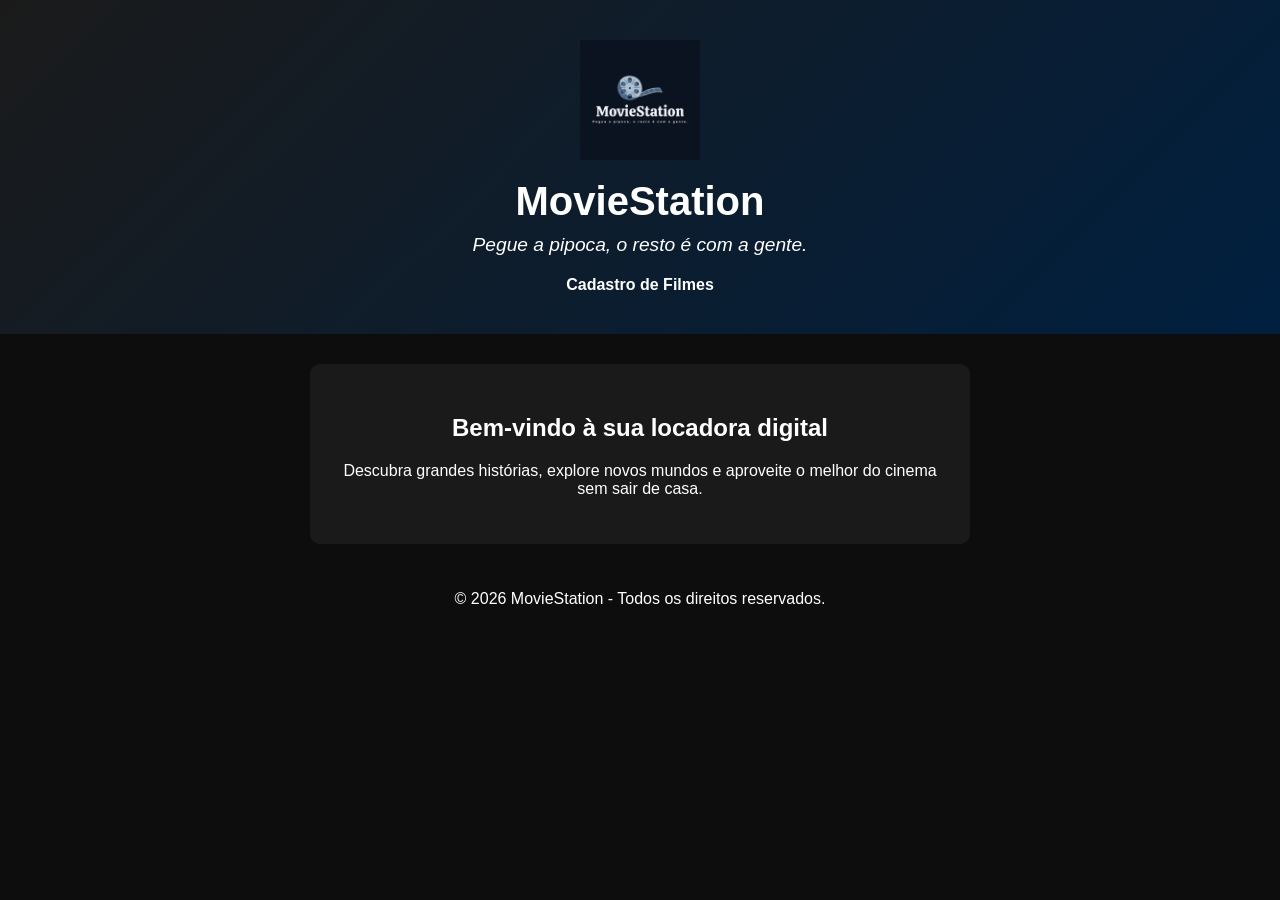
<file: index.html>
<!DOCTYPE html>
<html lang="pt-BR">
<head>
    <meta charset="UTF-8">
    <title>MovieStation - Home</title>
    <link rel="stylesheet" href="style.css">
</head>
<body>
    <header class="hero">
        <!-- Aqui você coloca a logo -->
        <div class="logo">
            <img src="MovieStation.png" alt="Logo MovieStation">
        </div>
        <h1>MovieStation</h1>
        <p class="slogan">Pegue a pipoca, o resto é com a gente.</p>
        <nav>
            <a href="index2.html">Cadastro de Filmes</a>
        </nav>
    </header>

    <main>
        <section class="intro">
            <h2>Bem-vindo à sua locadora digital</h2>
            <p>Descubra grandes histórias, explore novos mundos e aproveite o melhor do cinema sem sair de casa.</p>
        </section>
    </main>

    <footer>
        <p>&copy; 2026 MovieStation - Todos os direitos reservados.</p>
    </footer>
</body>
</html>
</file>
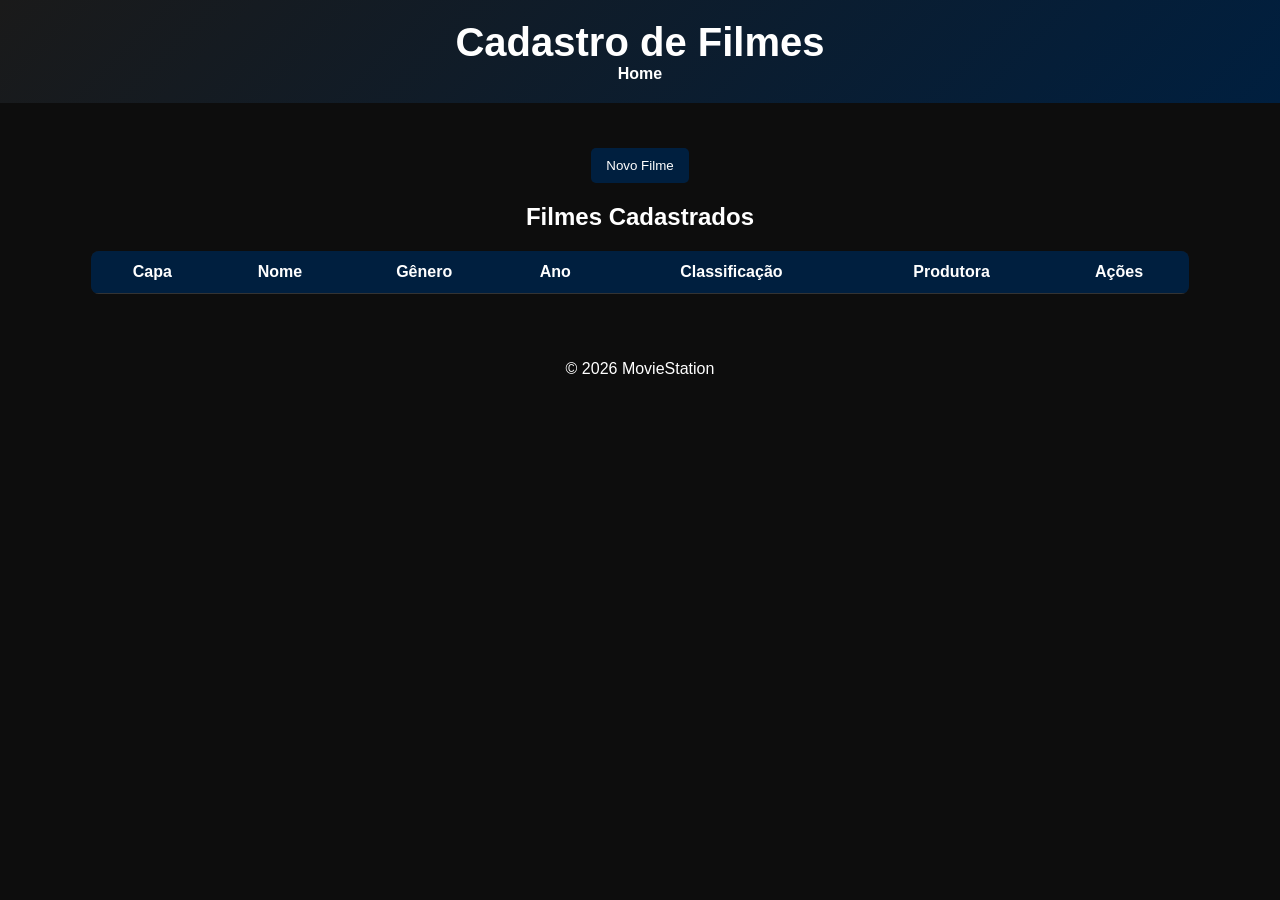
<file: index2.html>
<!DOCTYPE html>
<html lang="pt-BR">
<head>
    <meta charset="UTF-8">
    <title>MovieStation - Cadastro de Filmes</title>
    <link rel="stylesheet" href="style.css">
</head>
<body>
    <header class="hero small">
        <h1>Cadastro de Filmes</h1>
        <nav>
            <a href="index.html">Home</a>
        </nav>
    </header>

    <main>
        <button onclick="abrirModal()">Novo Filme</button>

        <div id="modal" class="modal">
            <div class="modal-content">
                <span onclick="fecharModal()" class="close">&times;</span>
                <h2>Cadastrar Filme</h2>

                <label>Capa do Filme:</label>
                <input type="text" id="capa" placeholder="Cole aqui o link da imagem"><br>

                <label>Nome:</label>
                <input type="text" id="nome"><br>

                <label>Gênero:</label>
                <select id="genero">
                    <option>Ação</option>
                    <option>Comédia</option>
                    <option>Drama</option>
                    <option>Terror</option>
                    <option>Romance</option>
                </select><br>

                <label>Ano:</label>
                <input type="number" id="ano"><br>

                <label>Classificação:</label>
                <select id="classificacao">
                    <option>Livre</option>
                    <option>10 anos</option>
                    <option>12 anos</option>
                    <option>14 anos</option>
                    <option>16 anos</option>
                    <option>18 anos</option>
                </select><br>

                <label>Produtora:</label>
                <input type="text" id="produtora"><br>

                <button onclick="salvarFilme()">Salvar</button>
            </div>
        </div>

        <h2>Filmes Cadastrados</h2>
        <table>
            <thead>
                <tr>
                    <th>Capa</th>
                    <th>Nome</th>
                    <th>Gênero</th>
                    <th>Ano</th>
                    <th>Classificação</th>
                    <th>Produtora</th>
                    <th>Ações</th>
                </tr>
            </thead>
            <tbody id="dados"></tbody>
        </table>
    </main>

    <footer>
        <p>&copy; 2026 MovieStation</p>
    </footer>

    <script src="script.js"></script>
</body>
</html>
</file>
<file: style.css>
body {
    font-family: 'Segoe UI', sans-serif;
    background-color: #0d0d0d;
    color: #fff;
    margin: 0;
    padding: 0;
}

header.hero {
    background: linear-gradient(135deg, #1a1a1a, #001f3f); /* azul marinho */
    text-align: center;
    padding: 40px 20px;
}

header.hero.small {
    padding: 20px;
}

.logo img {
    max-width: 120px;
    margin-bottom: 15px;
}

h1 {
    margin: 0;
    font-size: 2.5em;
}

.slogan {
    font-style: italic;
    margin: 10px 0 20px;
    font-size: 1.2em;
}

nav a {
    color: #fff;
    margin: 0 15px;
    text-decoration: none;
    font-weight: bold;
}

nav a:hover {
    color: #87cefa; /* azul claro para hover */
}

main {
    padding: 30px;
    text-align: center;
}

.intro {
    background-color: #1a1a1a;
    padding: 30px;
    border-radius: 10px;
    max-width: 600px;
    margin: auto;
}

button {
    background-color: #001f3f; /* azul marinho */
    color: #fff;
    border: none;
    padding: 10px 15px;
    cursor: pointer;
    border-radius: 5px;
    margin-top: 15px;
}

button:hover {
    background-color: #003366; /* tom mais claro de azul */
}

table {
    margin: 20px auto;
    background-color: #1a1a1a;
    border-collapse: collapse;
    width: 90%;
    border-radius: 8px;
    overflow: hidden;
}

th, td {
    padding: 12px;
    border-bottom: 1px solid #333;
}

th {
    background-color: #001f3f; /* azul marinho */
    color: #fff;
}

.capa-filme {
    width: 60px;
    height: auto;
    border-radius: 5px;
    object-fit: cover;
}

footer {
    text-align: center;
}

.modal {
    display: none;
    position: fixed;
    z-index: 1;
    left: 0; top: 0;
    width: 100%; height: 100%;
    background-color: rgba(0,0,0,0.8);
}

.modal-content {
    background-color: #1a1a1a;
    margin: 10% auto;
    padding: 20px;
    border-radius: 8px;
    width: 400px;
    text-align: left;
    color: #fff;
}

.close {
    float: right;
    font-size: 24px;
    cursor: pointer;
    color: #fff;
}
</file>
